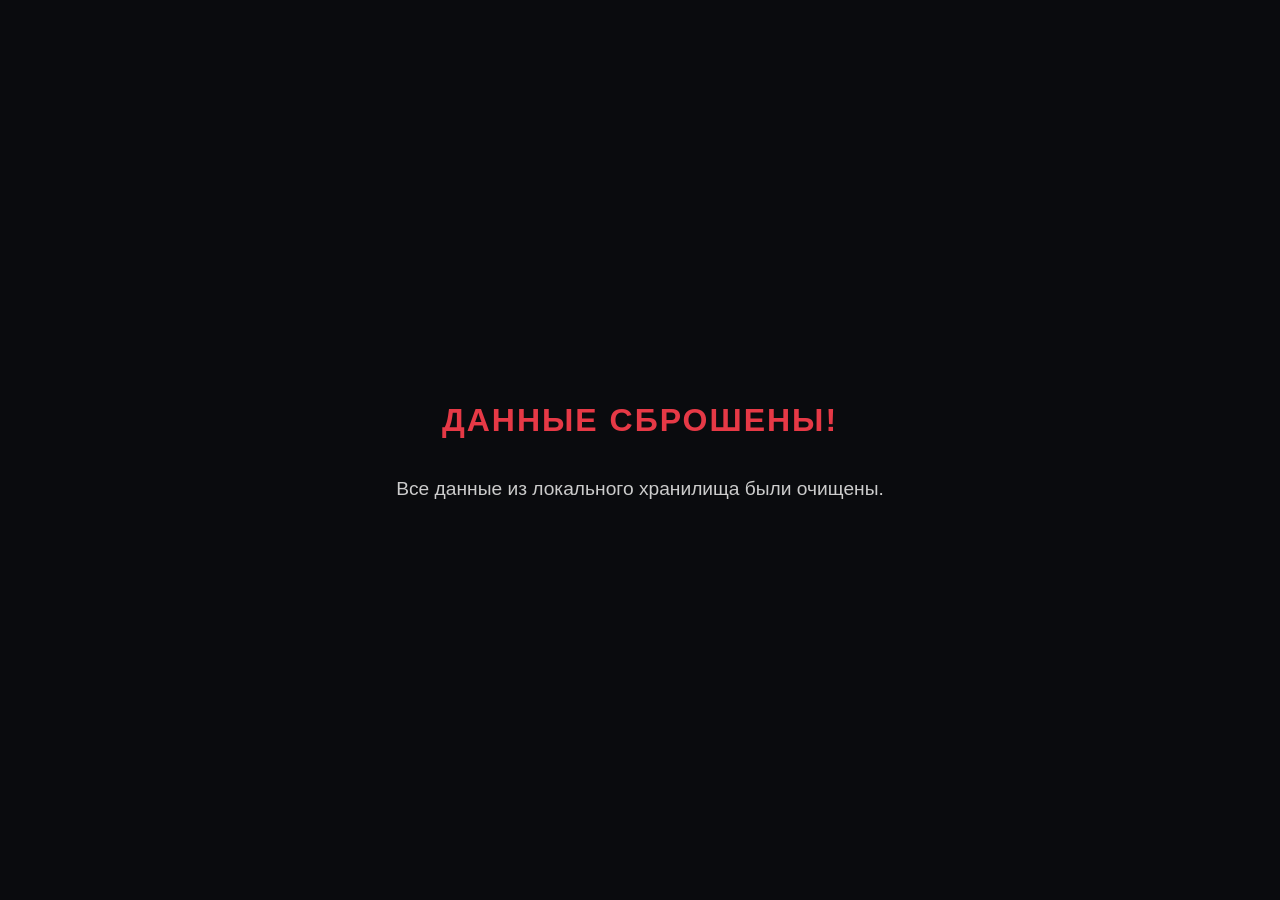
<file: sbros.html>
<!DOCTYPE html>
<html lang="ru">
<head>
    <meta charset="utf-8"/>
    <title>Сброс данных</title>
    <style>
        body {
            font-family: 'Rubik', sans-serif;
            display: flex;
            flex-direction: column;
            justify-content: center;
            align-items: center;
            height: 100vh;
            background-color: #0a0b0e;
            color: #f0f0f0;
            text-align: center;
            margin: 0;
        }
        h1 {
            color: #e63946;
            font-family: 'Oswald', sans-serif;
            letter-spacing: 2px;
            text-transform: uppercase;
            margin-bottom: 20px;
        }
        p {
            font-size: 1.2em;
            color: #cccccc;
        }
    </style>
</head>
<body>
    <h1>Данные сброшены!</h1>
    <p>Все данные из локального хранилища были очищены.</p>

    <script>
        localStorage.clear();
        sessionStorage.clear();

        if ('caches' in window) {
            caches.keys().then(function(cacheNames) {
                return Promise.all(
                    cacheNames.map(function(cacheName) {
                        return caches.delete(cacheName);
                    })
                );
            }).then(function() {
                console.log('All Service Worker caches cleared.');
            });
        }

        // Redirect after a short delay
        setTimeout(() => {
            window.location.href = 'index.html'; // Or 'qr.html' as per project flow
        }, 2000); // Redirect after 2 seconds
    </script>
</body>
</html>
</file>
